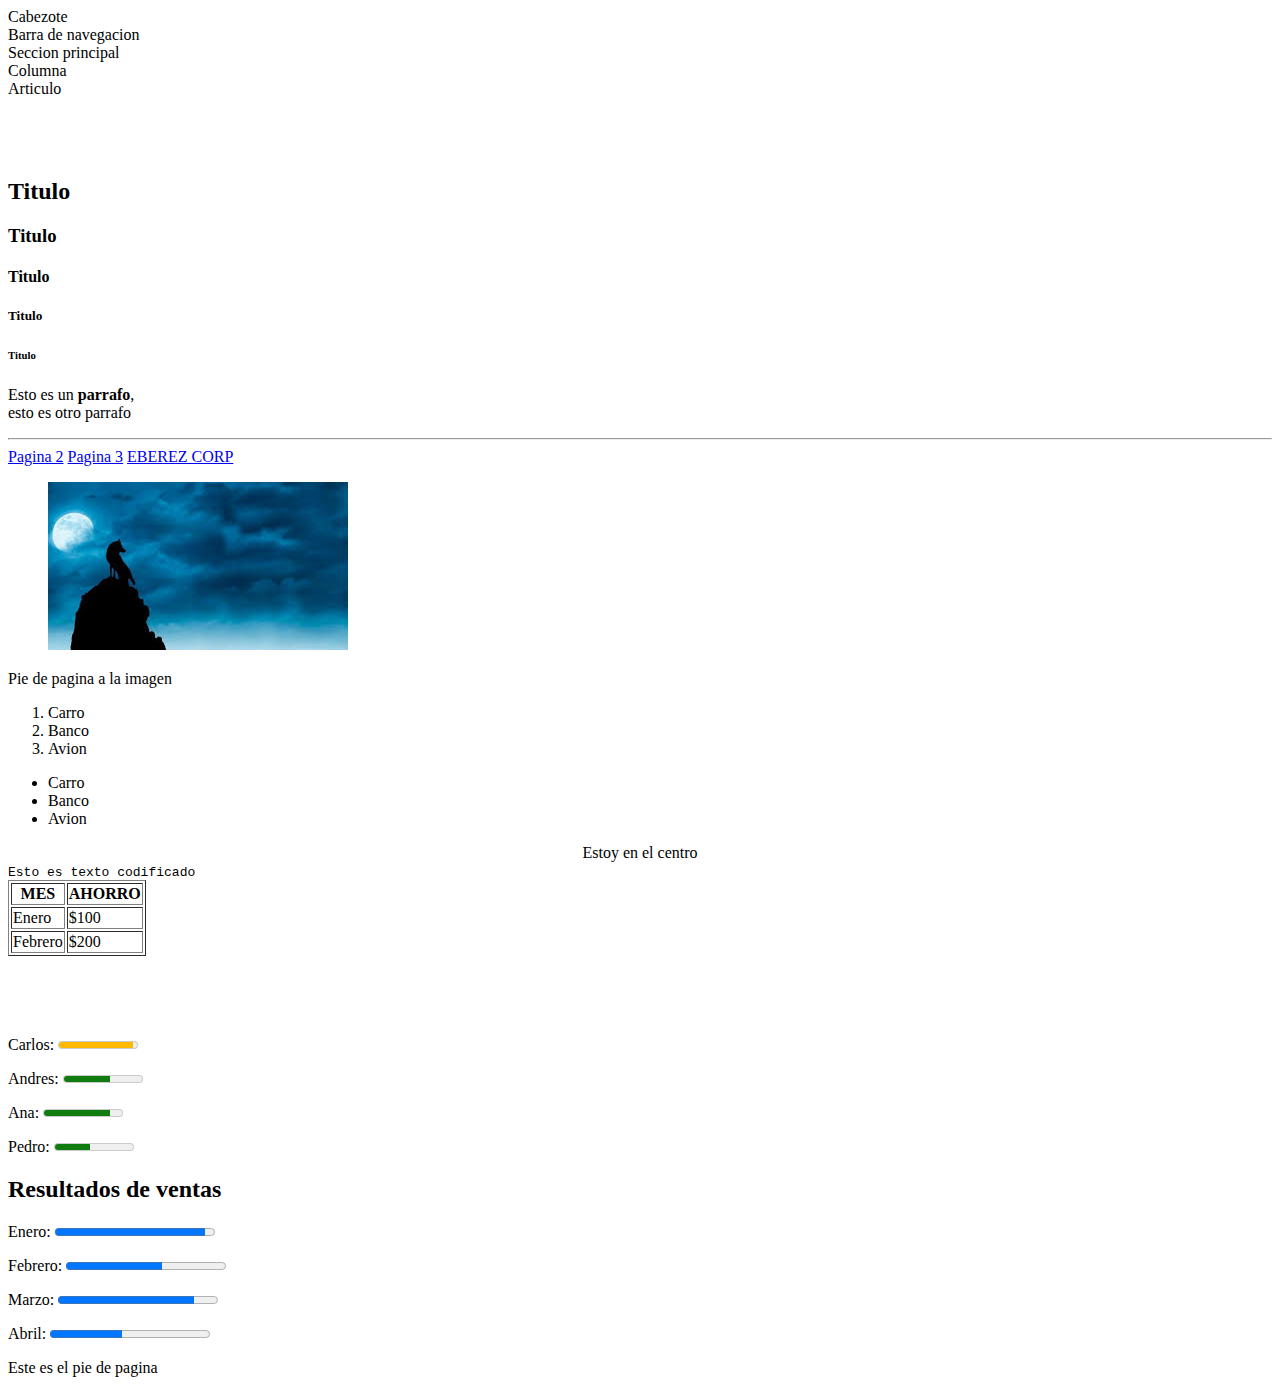
<file: index.html>
<!DOCTYPE html>
<html lang="es">
<head>
    <meta charset="UTF-8">
    <meta name="description" content="Aca se pone la descripcion del sitio">
    <meta name="Ebert Yesit Rodriguez Yela" content="Tutoriales a tu alcance">
    <meta name="keywords" content="tutoriales, html, desarrollo web">

    <title>Estructura de la cabecera</title>
    <link rel="stylesheet" href="style.css">

    <link rel="icon" href="img/favicon.png">
</head>
<body>
    <header>Cabezote</header>
    <nav>Barra de navegacion</nav>
    <section>Seccion principal</section>
    <aside>Columna</aside>
    <article>Articulo</article>

    <h1>Titulo</h1>
    <h2>Titulo</h2>
    <h3>Titulo</h3>
    <h4>Titulo</h4>
    <h5>Titulo</h5>
    <h6>Titulo</h6>

    <p>Esto es un <b>parrafo</b>, <br>esto es otro parrafo</p>

    <hr>

    <a href="pagina2.html">Pagina 2</a>
    <a href="pagina3.html">Pagina 3</a>
    <a href="https://eberez.000webhostapp.com/">EBEREZ CORP</a>

    <figure>
        <img src="img/imagen.jpg" >
    </figure>
    <figcaption>Pie de pagina a la imagen</figcaption>

    <ol>
        <li>Carro</li>
        <li>Banco</li>
        <li>Avion</li>
    </ol>

    <ul>
        <li>Carro</li>
        <li>Banco</li>
        <li>Avion</li>
    </ul>

    <center>Estoy en el centro</center>

    <code>Esto es texto codificado</code>

    <table border="1">

        <thead>

            <tr>
                <th>MES</th>
                <th>AHORRO</th>
            </tr>
        </thead>

        <tbody>

            <tr>
                <td>Enero</td>
                <td>$100</td>
            </tr>

            <tr>
                <td>Febrero</td>
                <td>$200</td>
            </tr>

        </tbody>

    </table>

    <h1>Resultados del Examen</h1>
    <p>Carlos: <meter value="94" min="0" max="100" high="90"></meter></p>
    <p>Andres: <meter value="60" min="0" max="100" high="90"></meter></p>
    <p>Ana: <meter value="85" min="0" max="100" high="90"></meter></p>
    <p>Pedro: <meter value="45" min="0" max="100" high="90"></meter></p>

    <h2>Resultados de ventas</h2>
    <p>Enero: <progress value="94" min="0" max="100"></progress></p>
    <p>Febrero: <progress value="60" min="0" max="100"></progress></p>
    <p>Marzo: <progress value="85" min="0" max="100"></progress></p>
    <p>Abril: <progress value="45" min="0" max="100"></progress></p>

    <footer>Este es el pie de pagina</footer>

</body>
</html>
</file>
<file: style.css>
h1 {
    text-align: center;
    color: white;
    font-family: 'Segoe UI', Tahoma, Geneva, Verdana, sans-serif;
}

div {
    padding-top: 1px;
    background-color: rgba(32, 32, 32, 0.507);
}
</file>
